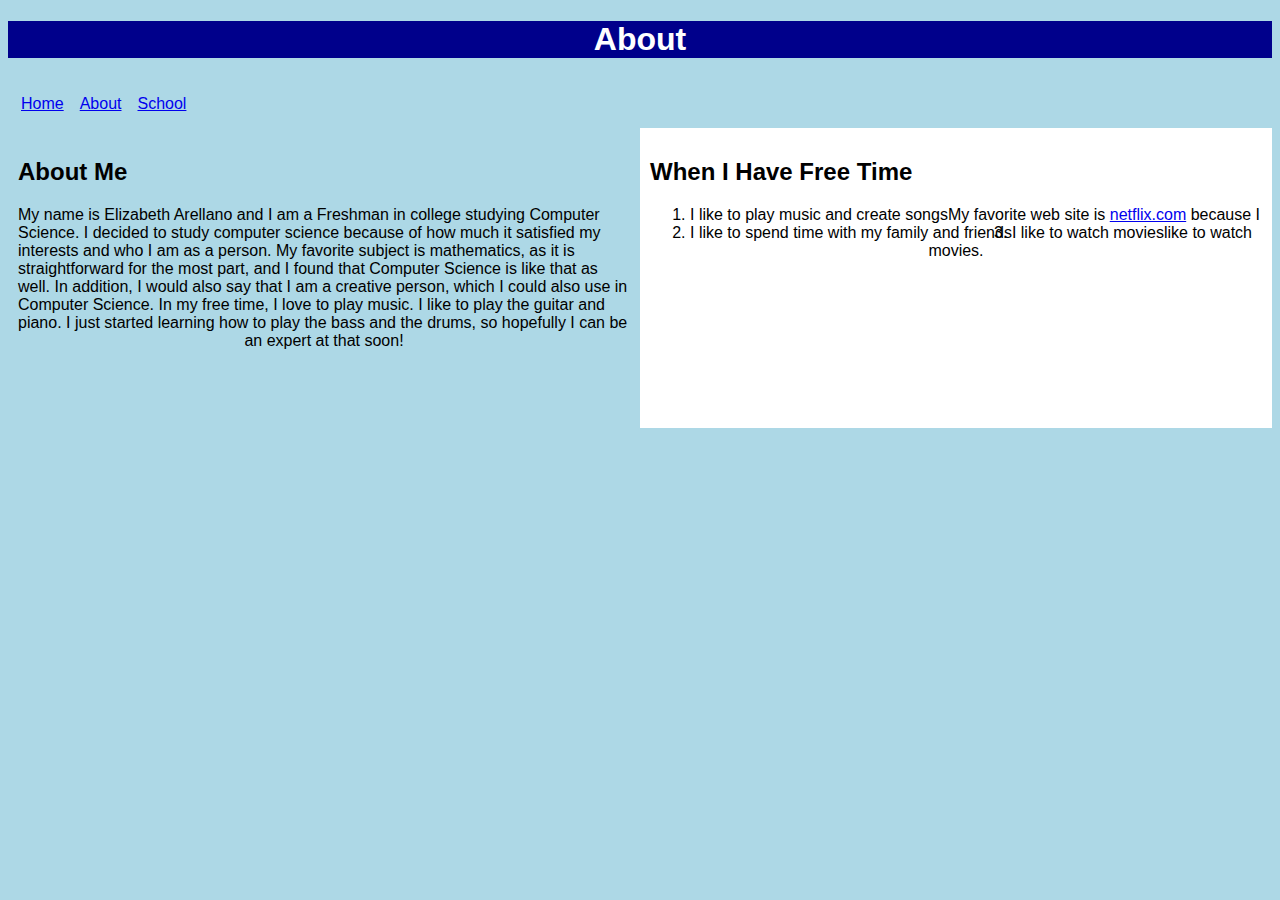
<file: index.html>
<!DOCTYPE html>
<html lang="en">
<head>
    <title>About</title>
    <link rel="stylesheet" href="main.css">
    <meta charset="utf-8">
<style>
ul {
  list-style-type: none;
  margin: 0;
  padding: 0;
  overflow: hidden;
  background-color: #ADD8E6;
}

    li {
  float: left;
}
    
    li a {
  display: block;
  padding: 8px;
  background-color: #ADD8E6;
}

li a:hover {
  background-color: #FFFFFF;
}

* {
  box-sizing: border-box;
}

.column {
  float: left;
  width: 50%;
  padding: 10px;
  height: 300px; /* Should be removed. Only for demonstration */
}

</style>
</head>
<body>
<header><h1>About</h1></header>
<nav>
<ul>
    <li><a href="home.html">Home</a></li>
    <li><a href="about.html">About</a></li>
    <li><a href="school.html">School</a></li>
</ul>
</nav>

<div class="row">
  <div class="column" style="background-color:#ADD8E6;">
    <h2>About Me</h2>
    <p>My name is Elizabeth Arellano and I am a Freshman in college studying Computer Science. I decided to study computer science because of how much it satisfied my interests and who I am as a person. My favorite subject is mathematics, as it is straightforward for the most part, and I found that Computer Science is like that as well. In addition, I would also say that I am a creative person, which I could also use in Computer Science. In my free time, I love to play music. I like to play the guitar and piano. I just started learning how to play the bass and the drums, so hopefully I can be an expert at that soon!
    </p>
  </div>
  
  <div class="column" style="background-color:#FFFFFF;">
    <h2>When I Have Free Time</h2>
    <p>
    <ol>
  <li>I like to play music and create songs</li>
  <li>I like to spend time with my family and friends</li>
  <li>I like to watch movies</li>
</ol>  
<p>My favorite web site is <a href="https://www.netflix.com">netflix.com</a> because I like to watch movies.</p>


  </div>
</div>

</body>
</html>
</file>
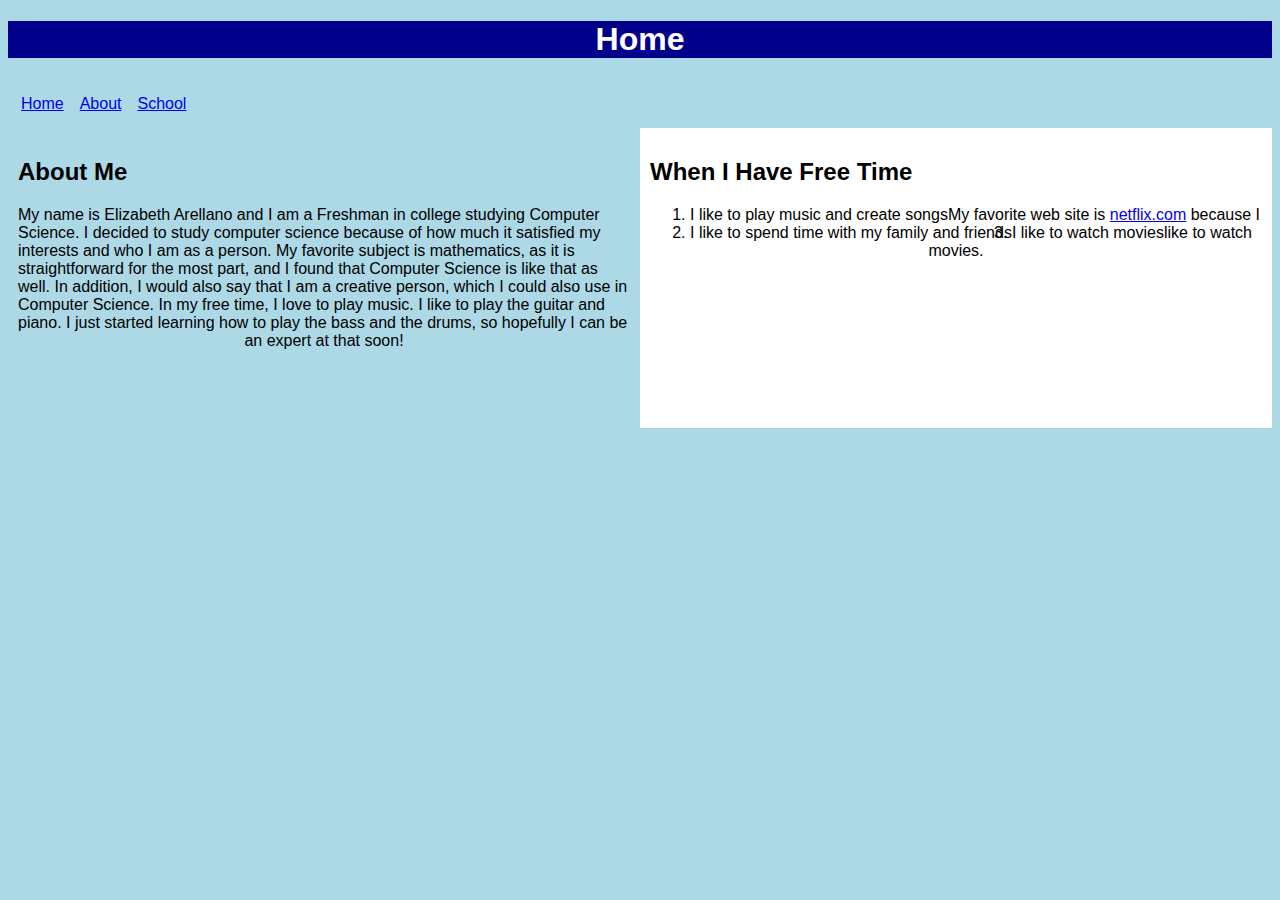
<file: home.html>
<!DOCTYPE html>
<html lang="en">
<head>
    <title>About</title>
    <link rel="stylesheet" href="main.css">
    <meta charset="utf-8">
<style>
ul {
  list-style-type: none;
  margin: 0;
  padding: 0;
  overflow: hidden;
  background-color: #ADD8E6;
}

    li {
  float: left;
}
    
    li a {
  display: block;
  padding: 8px;
  background-color: #ADD8E6;
}

li a:hover {
  background-color: #FFFFFF;
}

* {
  box-sizing: border-box;
}

.column {
  float: left;
  width: 50%;
  padding: 10px;
  height: 300px; /* Should be removed. Only for demonstration */
}

</style>
</head>
<body>
<header><h1>Home</h1></header>
<nav>
<ul>
    <li><a href="home.html">Home</a></li>
    <li><a href="about.html">About</a></li>
    <li><a href="school.html">School</a></li>
</ul>
</nav>

<div class="row">
  <div class="column" style="background-color:#ADD8E6;">
    <h2>About Me</h2>
    <p>My name is Elizabeth Arellano and I am a Freshman in college studying Computer Science. I decided to study computer science because of how much it satisfied my interests and who I am as a person. My favorite subject is mathematics, as it is straightforward for the most part, and I found that Computer Science is like that as well. In addition, I would also say that I am a creative person, which I could also use in Computer Science. In my free time, I love to play music. I like to play the guitar and piano. I just started learning how to play the bass and the drums, so hopefully I can be an expert at that soon!
    </p>
  </div>
  
  <div class="column" style="background-color:#FFFFFF;">
    <h2>When I Have Free Time</h2>
    <p>
    <ol>
  <li>I like to play music and create songs</li>
  <li>I like to spend time with my family and friends</li>
  <li>I like to watch movies</li>
</ol>  
<p>My favorite web site is <a href="https://www.netflix.com">netflix.com</a> because I like to watch movies.</p>


  </div>
</div>

</body>
</html>
</file>
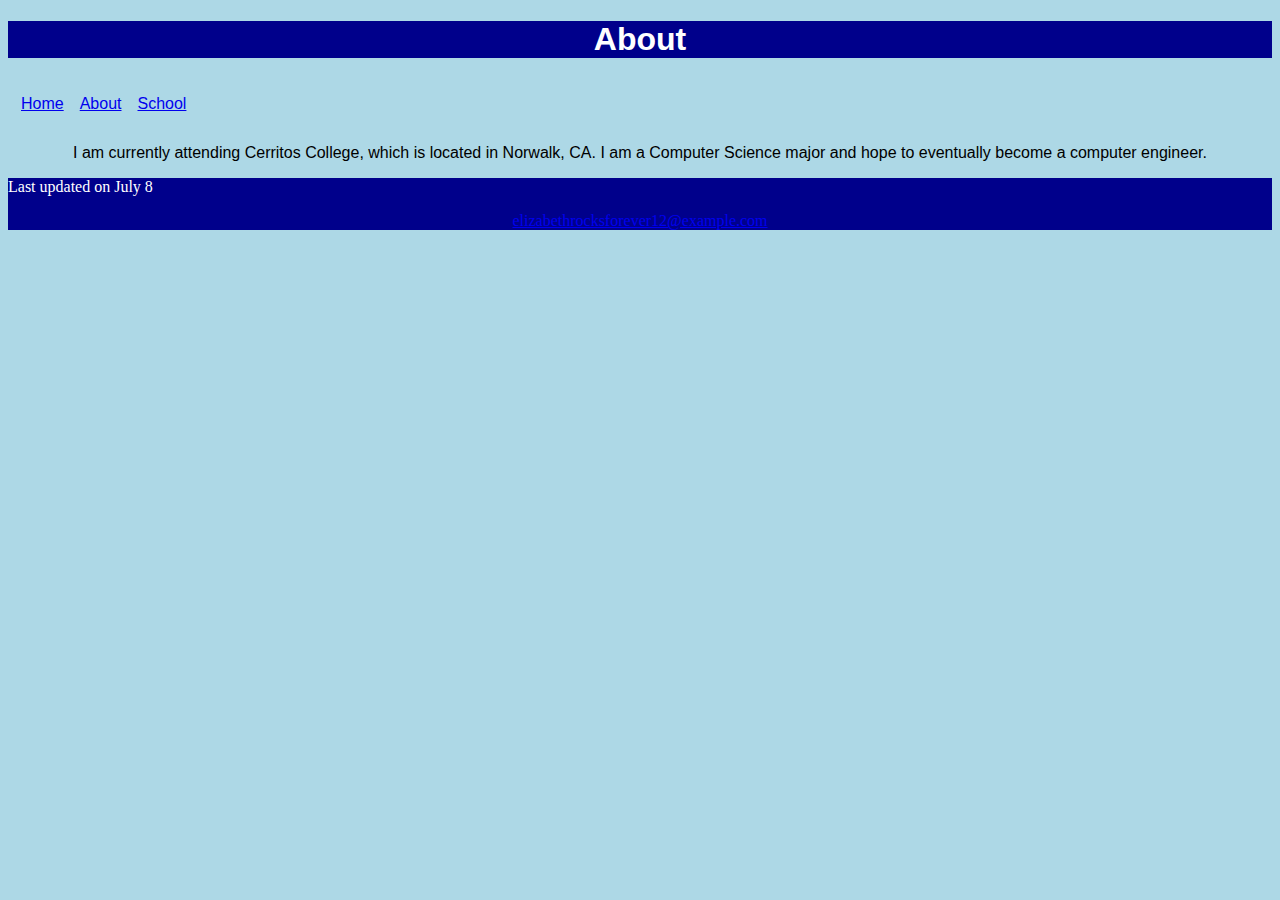
<file: school.html>
<!DOCTYPE html>
<html lang="en">
<head>
    <meta charset="utf-8">
<title>About</title>
<link rel="stylesheet" href="main.css">
<style>
ul {
  list-style-type: none;
  margin: 0;
  padding: 0;
  overflow: hidden;
  background-color: #ADD8E6;
}

    li {
  float: left;
}
    
    li a {
  display: block;
  padding: 8px;
  background-color: #ADD8E6;
}

li a:hover {
  background-color: #FFFFFF;
}

* {
  box-sizing: border-box;
}

.column {
  float: left;
  width: 50%;
  padding: 10px;
  height: 300px; /* Should be removed. Only for demonstration */
}

</style>
</head>
<body>
<header><h1>About</h1></header>
<nav>
<ul>
    <li><a href="home.html">Home</a></li>
    <li><a href="about.html">About</a></li>
    <li><a href="school.html">School</a></li>
</ul>
</nav>
<p>I am currently attending Cerritos College, which is located in  Norwalk, CA. I am a Computer Science major and hope to eventually become a computer engineer.</p>
<footer> Last updated on July 8 <p><a href="mailto:elizabethrocksforever12@example.com">elizabethrocksforever12@example.com</a></p></footer>
</body>
</html>
</file>
<file: main.css>
body{
    background-color:lightblue;
    font-family:cursive, sans-serif;
}

header{background-color:darkblue;
}

h1{color: white;
text-align: center;}

p{
    text-align-last: center;
}

nav > ul {line-height:2em;
list-style-type:none;
padding-left:5px;}

section {
    background-color:darkblue;
    font-family:verdana;
    color:white;
    font-size:20px;
}

footer{
    background-color:darkblue;
    font-family:verdana;
    color:white;
}
</file>
